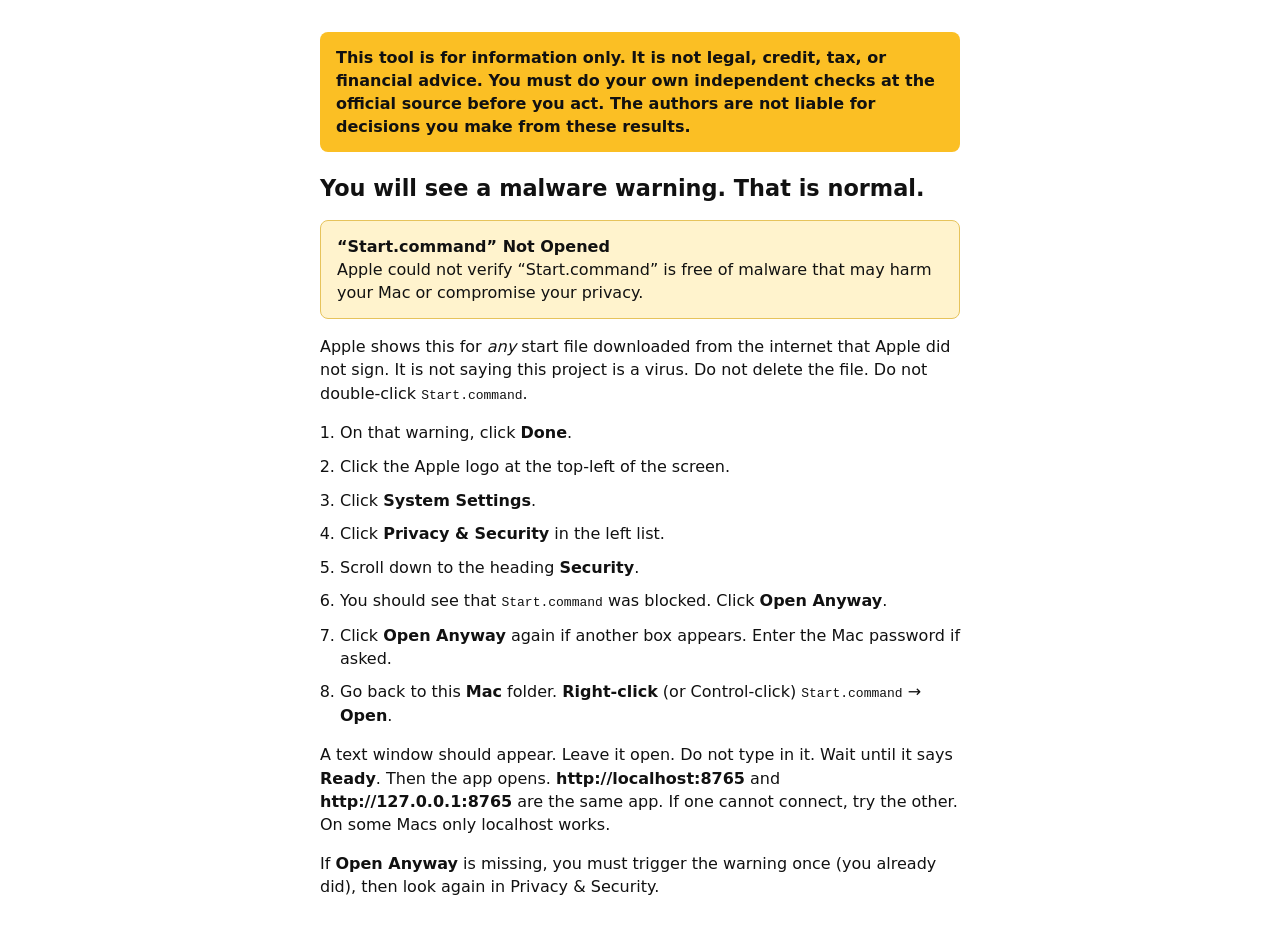
<file: Mac/Read-me-first.html>
<!DOCTYPE html>
<html lang="en">
<head>
  <meta charset="utf-8" />
  <meta name="viewport" content="width=device-width, initial-scale=1" />
  <title>Mac: allow Start.command</title>
  <style>
    body { font-family: system-ui, sans-serif; max-width: 40rem; margin: 2rem auto; padding: 0 1.25rem; line-height: 1.45; color: #111; }
    .legal-banner { background:#fbbf24; color:#111; font-weight:700; padding:0.85rem 1rem; border-radius:8px; line-height:1.45; margin:0 0 1.25rem; }
    h1 { font-size: 1.4rem; }
    .err { background: #fff3cd; border: 1px solid #e6c35c; padding: 0.85rem 1rem; border-radius: 8px; }
    ol { padding-left: 1.25rem; }
    li { margin: 0.65rem 0; }
  </style>
</head>
<body>
  <p class="legal-banner">This tool is for information only. It is not legal, credit, tax, or financial advice. You must do your own independent checks at the official source before you act. The authors are not liable for decisions you make from these results.</p>
  <h1>You will see a malware warning. That is normal.</h1>
  <p class="err">
    <strong>“Start.command” Not Opened</strong><br />
    Apple could not verify “Start.command” is free of malware that may harm your Mac or compromise your privacy.
  </p>
  <p>Apple shows this for <em>any</em> start file downloaded from the internet that Apple did not sign. It is not saying this project is a virus. Do not delete the file. Do not double-click <code>Start.command</code>.</p>
  <ol>
    <li>On that warning, click <strong>Done</strong>.</li>
    <li>Click the Apple logo at the top-left of the screen.</li>
    <li>Click <strong>System Settings</strong>.</li>
    <li>Click <strong>Privacy &amp; Security</strong> in the left list.</li>
    <li>Scroll down to the heading <strong>Security</strong>.</li>
    <li>You should see that <code>Start.command</code> was blocked. Click <strong>Open Anyway</strong>.</li>
    <li>Click <strong>Open Anyway</strong> again if another box appears. Enter the Mac password if asked.</li>
    <li>Go back to this <strong>Mac</strong> folder. <strong>Right-click</strong> (or Control-click) <code>Start.command</code> → <strong>Open</strong>.</li>
  </ol>
  <p>A text window should appear. Leave it open. Do not type in it. Wait until it says <strong>Ready</strong>. Then the app opens. <strong>http://localhost:8765</strong> and <strong>http://127.0.0.1:8765</strong> are the same app. If one cannot connect, try the other. On some Macs only localhost works.</p>
  <p>If <strong>Open Anyway</strong> is missing, you must trigger the warning once (you already did), then look again in Privacy &amp; Security.</p>
</body>
</html>
</file>
